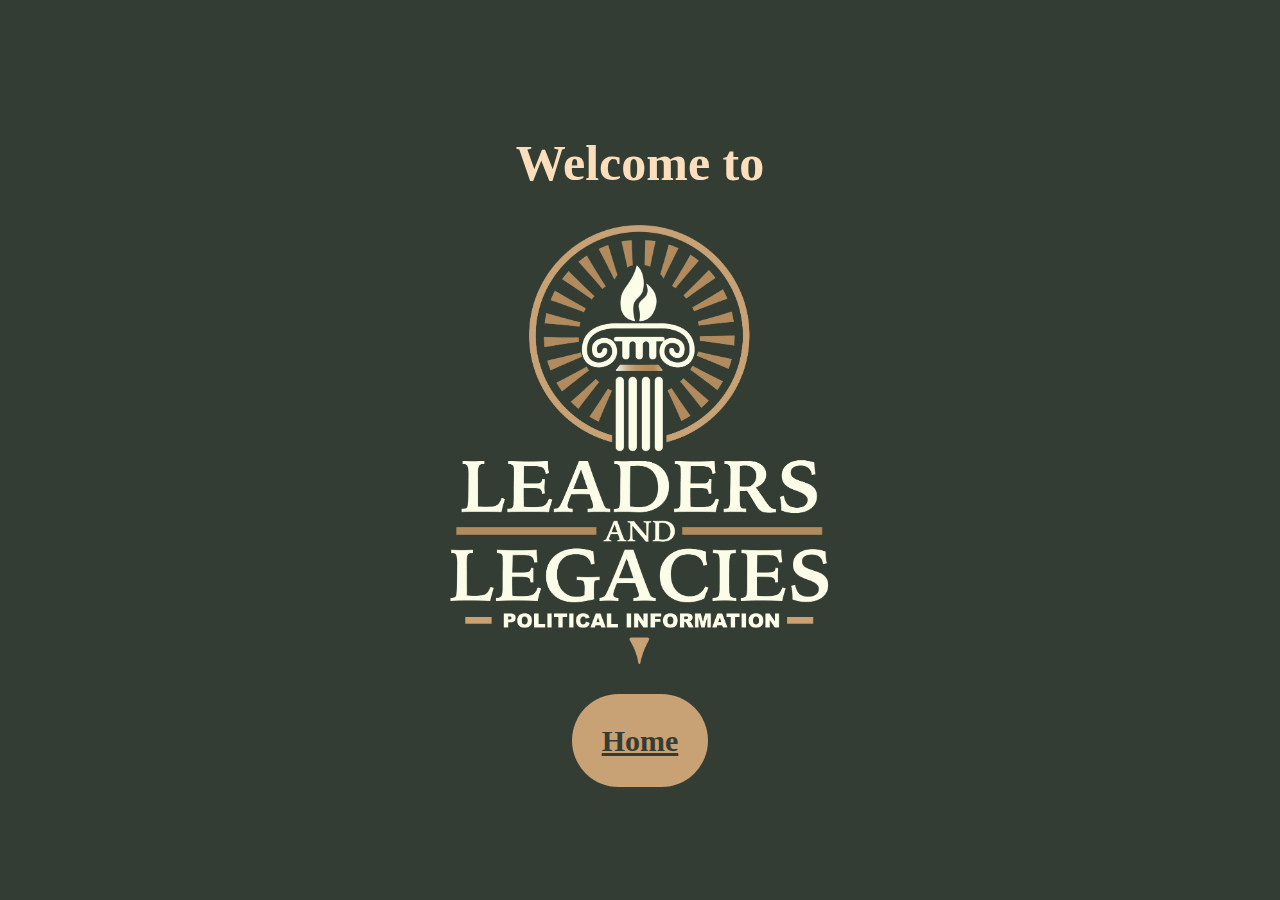
<file: index.html>
<!DOCTYPE html>
<html lang="en">
    <head>
        <link rel="icon" href="https://i.postimg.cc/JzFyC6m3/icon.png" type="image/png">
        <meta charset="UTF-8">
        <meta name="viewport" content="width=device-width, initial-scale=1.0">
        <title>Welcome</title>
        <link href="css/style.css" rel="stylesheet">
    </head>
    <body>
        <div id="welcome">
            <h1>Welcome to</h1>
            <img src="images/logo.png">
            <div id="button">
                <a href="Homepage/L&L/index.html">Home</a>
            </div>
        </div>
    </body>
</html>
</file>
<file: css/style.css>
* {
    box-sizing: border-box;
}
body {
    margin: 0px;
    font-family: Iowan Old Style;
    font-size: 12px;
    background-color:#333d33;
}
#welcome h1 {
    font-size: 50px;
}
#welcome img {
    width: 30vw;
}
#welcome {
    display: flex;
    color: #fcdebc;
    flex-direction: column;
    align-items: center;
    justify-content: center;
    padding-top: 100px;
    animation: fadeIn 5s; 
}
#button {
    margin: 60px;
}
#button a{
    padding: 30px;
    font-size: 30px;
    border-radius: 80px;
    background-color:#c8a175;
    font-weight: bold;
    color: #333d33;
}

#button a:hover{
    background-color: #fcdebc;
    color: #c8a175;
    transition: 
       background-color .5s,
       color .5s
    ;
}
@keyframes fadeIn {
    0% { opacity: 0; }
    100% { opacity: 1; }
  }
</file>
